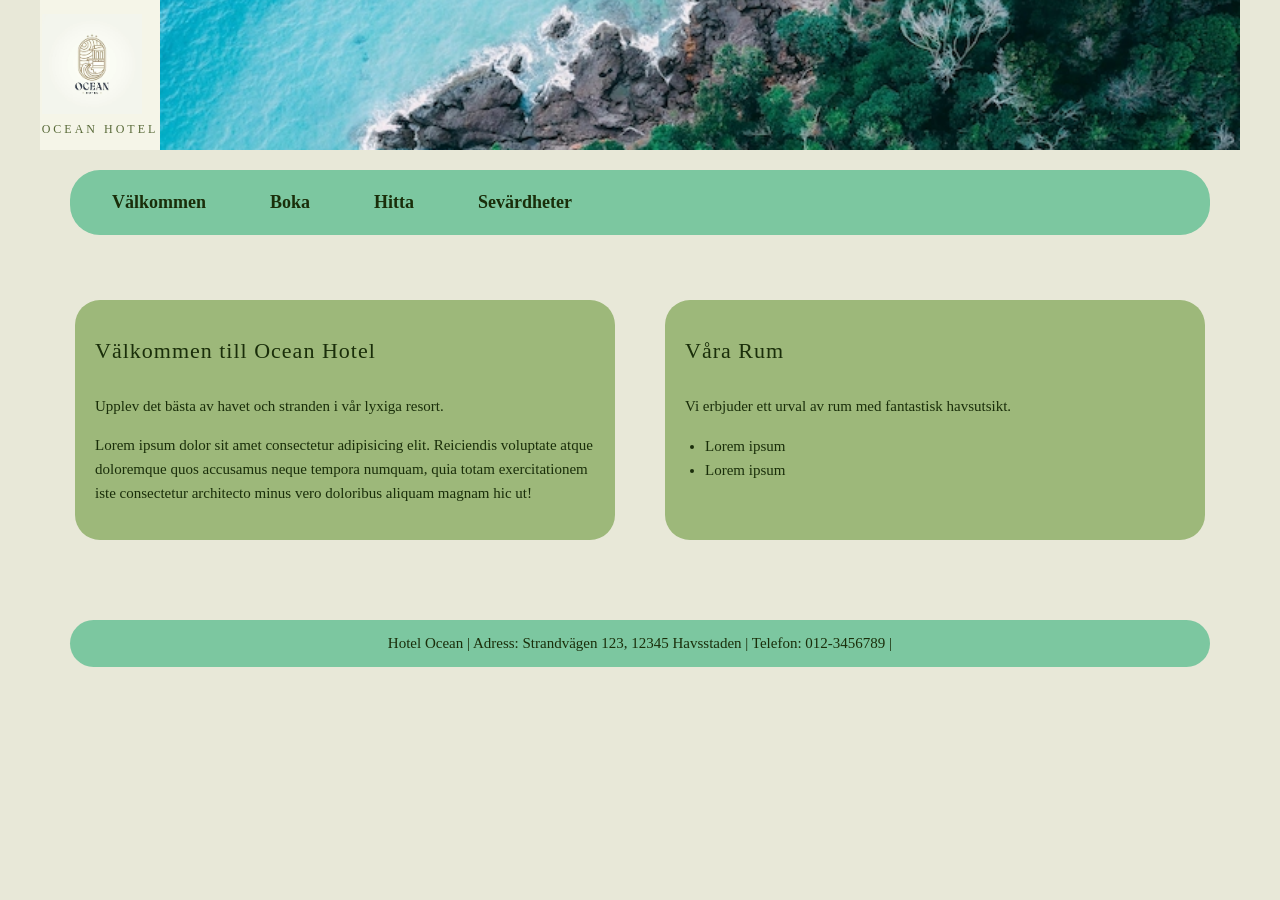
<file: index.html>
<!DOCTYPE html>
<html lang="sv">
<head>
    <meta charset="UTF-8">
    <meta name="viewport" content="width=device-width, initial-scale=1.0">
    <meta name="description" content="Ocean Hotel - En lyxig strandresort"> 
    <title>Ocean Hotel</title>
    <link rel="stylesheet" href="styles.css">
    
</head>

<body>
    <div class="container">
     <header class="header">
        <div class="header-left">
           <div class="logo-icon">
            <img src="img/loga.webp" alt="Hotel Logo">
            <h1>Ocean Hotel</h1>
           </div>
        </div>
        <div class="header-right"></div>
     </header>
     <div class="nav-wrapper">
         <span class="aktiv-sida">Välkommen</span>
     <nav>
        <a href="index.html" class="aktiv">Välkommen</a>
        <a href="boka.html">Boka</a>
        <a href="hitta.html">Hitta</a>
        <a href="sevard.html">Sevärdheter</a>
     </nav>
     <button class="hamburger" onclick="toggleMenu()" aria-label="Meny">
        <span></span>
        <span></span>
        <span></span>
     </button>  
     </div> 
     <main class="arts">
        <article class="art">
            <h2>Välkommen till Ocean Hotel</h2>
            <p>Upplev det bästa av havet och stranden i vår lyxiga resort.</p>
            <p>Lorem ipsum dolor sit amet consectetur adipisicing elit. Reiciendis voluptate atque doloremque quos accusamus neque tempora numquam, quia totam exercitationem iste consectetur architecto minus vero doloribus aliquam magnam hic ut!</p>
        
        </article>
        <article class="art">
            <h2>Våra Rum</h2>
            <p>Vi erbjuder ett urval av rum med fantastisk havsutsikt.</p>
           <ul>
            <li>Lorem ipsum </li>
            <li>Lorem ipsum </li>
           </ul>
        </article>
     </main>
     <footer class="footer">
      Hotel Ocean | Adress: Strandvägen 123, 12345 Havsstaden | Telefon: 012-3456789 | 
     </footer>

    </div> 
    <script>
    function toggleMenu() {
        document.querySelector('nav').classList.toggle('show');
    }
    </script>


</body>
</html>
</file>
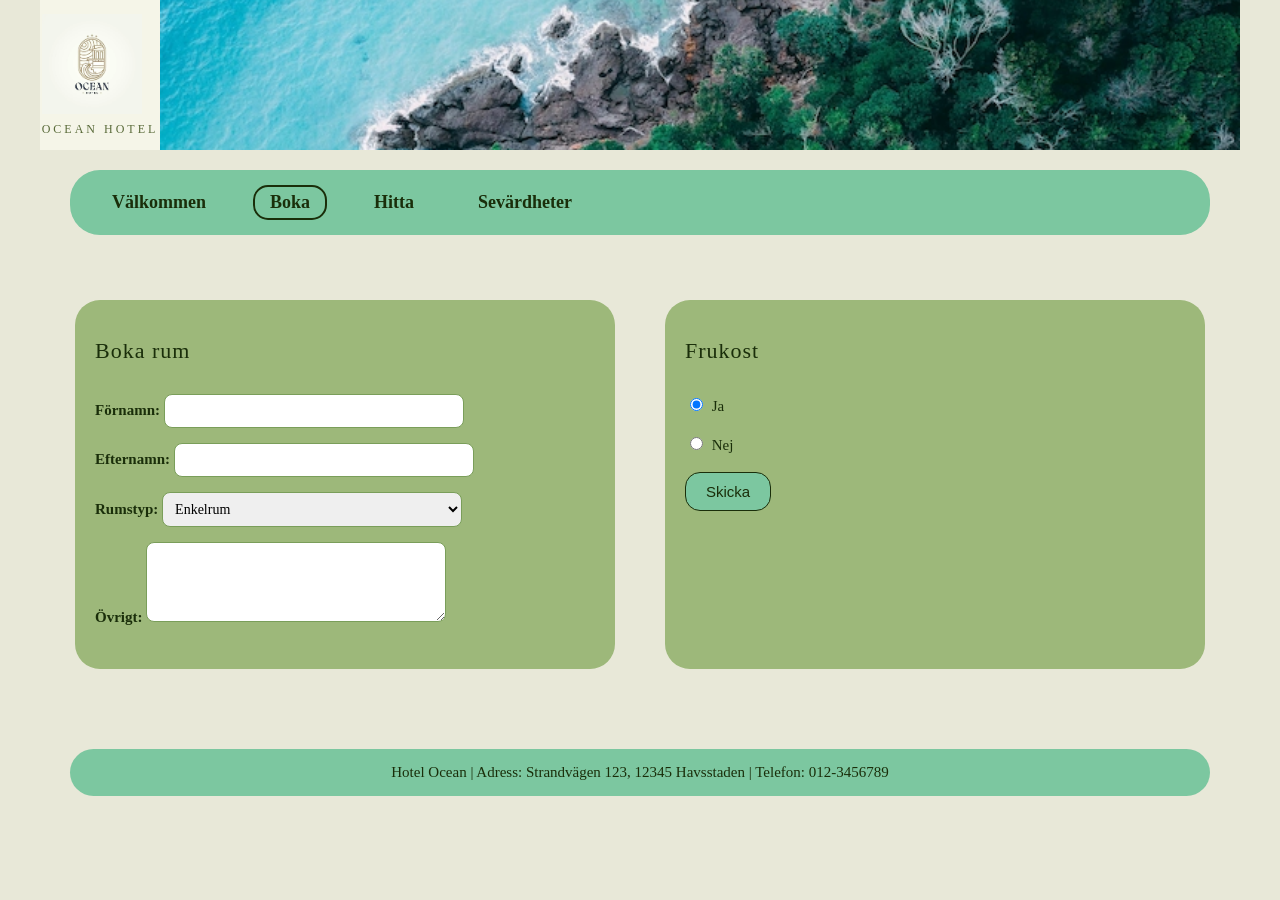
<file: boka.html>
<!DOCTYPE html>
<html lang="sv">
<head>
    <meta charset="UTF-8">
    <meta name="viewport" content="width=device-width, initial-scale=1.0">
    <title>Boka — Ocean Hotel</title>
    <meta name="description" content="Boka ditt rum på Ocean Hotel - En lyxig strandresort vid havet">
    <link rel="stylesheet" href="styles.css">
</head>


<body>
    <div class="container">
     <header class="header">
        <div class="header-left">
           <div class="logo-icon">
            <img src="img/loga.webp" alt="Hotel Logo">
            <h1>Ocean Hotel</h1>
           </div>
        </div>
        <div class="header-right"></div>
     </header>
     <div class="nav-wrapper">
        <span class="aktiv-sida">Boka</span>
     <nav>
        <a href="index.html">Välkommen</a>
        <a href="boka.html" class="active">Boka</a>
        <a href="hitta.html">Hitta</a>
        <a href="sevard.html">Sevärdheter</a>
     </nav>
     <button class="hamburger" onclick="toggleMenu()" aria-label="Meny">
      <span></span>
      <span></span>
      <span></span>
     </button>
     </div>
     <main class="arts">
        <article class="art">
            <h2>Boka rum</h2>
            <form>
                <p><label for="fornamn">Förnamn:</label> <input type="text" id="fornamn"></p>
                <p><label for="efternamn">Efternamn:</label> <input type="text" id="efternamn"></p>
                <p><label for="rumstyp">Rumstyp:</label>
                    <select id="rumstyp">
                        <option>Enkelrum</option>
                        <option>Dubbelrum</option>
                    </select>
                </p>
                <p><label for="ovrigt">Övrigt:</label> <textarea id="ovrigt"></textarea></p>
            </form>
        </article>
        <article class="art">
            <h2>Frukost</h2>
            <p><input type="radio" name="frukost" id="frukost-ja" checked> <label for="frukost-ja">Ja</label></p>
            <p><input type="radio" name="frukost" id="frukost-nej"> <label for="frukost-nej">Nej</label></p>
            <button class="btn">Skicka</button>
        </article>
     </main>
     
     <footer class="footer">
      Hotel Ocean | Adress: Strandvägen 123, 12345 Havsstaden | Telefon: 012-3456789
     </footer>

    </div> 
    <script>
        function toggleMenu() {
            document.querySelector('nav').classList.toggle('show');
        }
    </script>
</body>
</html>
</file>
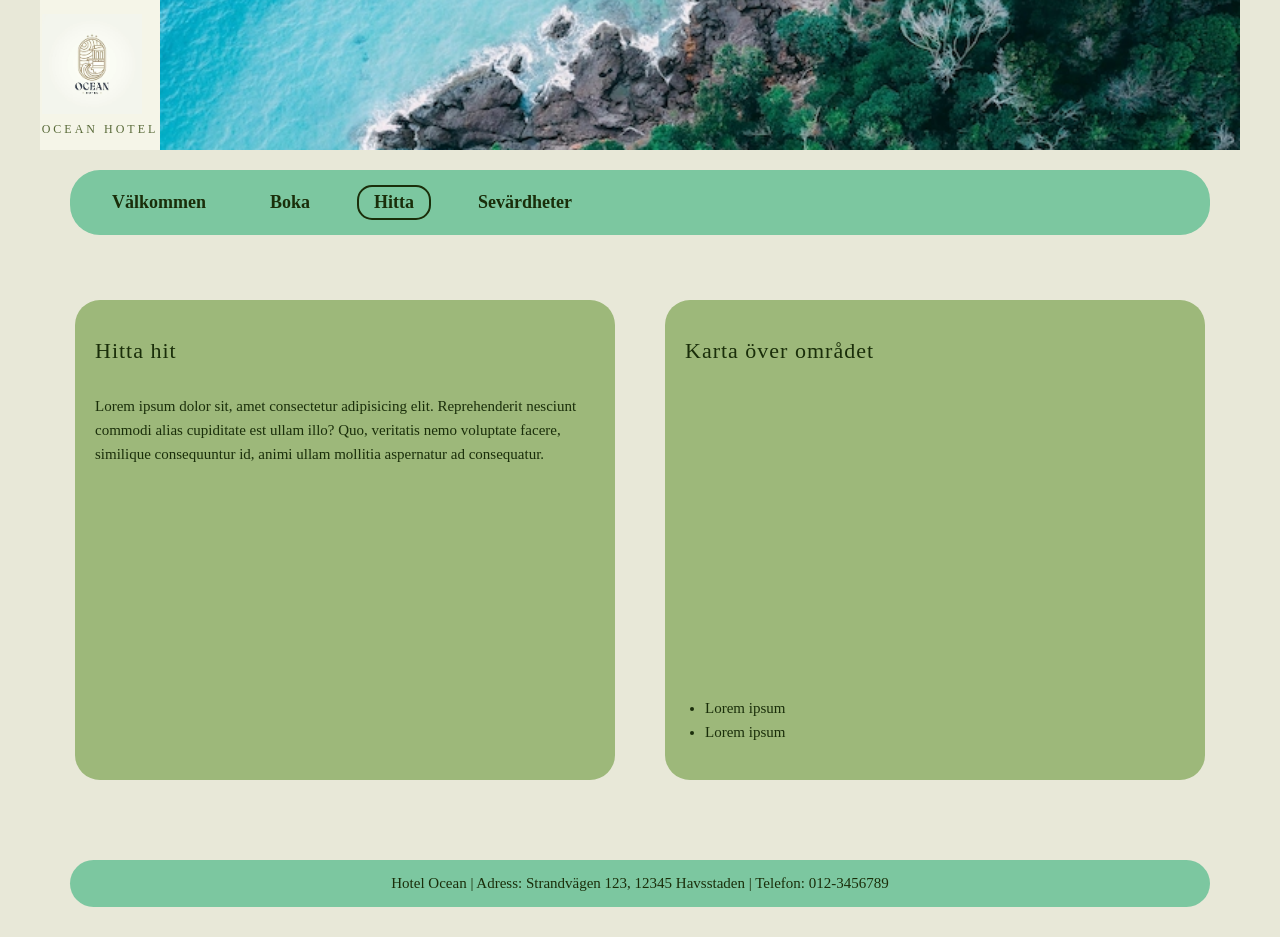
<file: hitta.html>
<!DOCTYPE html>
<html lang="sv">
<head>
    <meta charset="UTF-8">
    <meta name="viewport" content="width=device-width, initial-scale=1.0">
    <title>Hitta — Ocean Hotel</title>
    <meta name="description" content="Hitta till Ocean Hotel - En lyxig strandresort vid havet">
    <link rel="stylesheet" href="styles.css">
</head>


<body>
    <div class="container">
     <header class="header">
        <div class="header-left">
           <div class="logo-icon">
            <img src="img/loga.webp" alt="Hotel Logo">
            <h1>Ocean Hotel</h1>
           </div>
        </div>
        <div class="header-right"></div>
     </header>
     <div class="nav-wrapper">
         <span class="aktiv-sida">Hitta</span>
     <nav>
        <a href="index.html">Välkommen</a>
        <a href="boka.html">Boka</a>
        <a href="hitta.html" class="active">Hitta</a>
        <a href="sevard.html">Sevärdheter</a>
     </nav>
     <button class="hamburger" onclick="toggleMenu()" aria-label="Meny">
      <span></span>
      <span></span>
      <span></span>
     </button>
     </div>
     <main class="arts">
        <article class="art">
            <h2>Hitta hit</h2>
            <p>Lorem ipsum dolor sit, amet consectetur adipisicing elit. Reprehenderit nesciunt commodi alias cupiditate est ullam illo? Quo, veritatis nemo voluptate facere, similique consequuntur id, animi ullam mollitia aspernatur ad consequatur.</p>
        </article>
        <article class="art">
            <h2>Karta över området</h2>
            <div class="karta-container">
                     <iframe 
                     src="https://www.google.com/maps/embed?pb=!1m18!1m12!1m3!1d2249.9745966920623!2d13.069654599999996!3d55.67204189999999!2m3!1f0!2f0!3f0!3m2!1i1024!2i768!4f13.1!3m3!1m2!1s0x4653a33a57cb1a51%3A0x773485288a342ae8!2sStrandv%C3%A4gen%20123%2C%20234%2031%20Lomma!5e0!3m2!1ssv!2sse!4v1778446479375!5m2!1ssv!2sse" 
                     width="600" height="450" style="border:0;" allowfullscreen="" loading="lazy" referrerpolicy="no-referrer-when-downgrade"></iframe>
                        
            </div>
            
            <ul>
                <li>Lorem ipsum</li>
                <li>Lorem ipsum</li>
            </ul>
        </article>
     </main>
     
     <footer class="footer">
      Hotel Ocean | Adress: Strandvägen 123, 12345 Havsstaden | Telefon: 012-3456789
     </footer>

    </div> 
    <script>
    function toggleMenu() {
        document.querySelector('nav').classList.toggle('show');
    }
    </script>

</body>
</html>
</file>
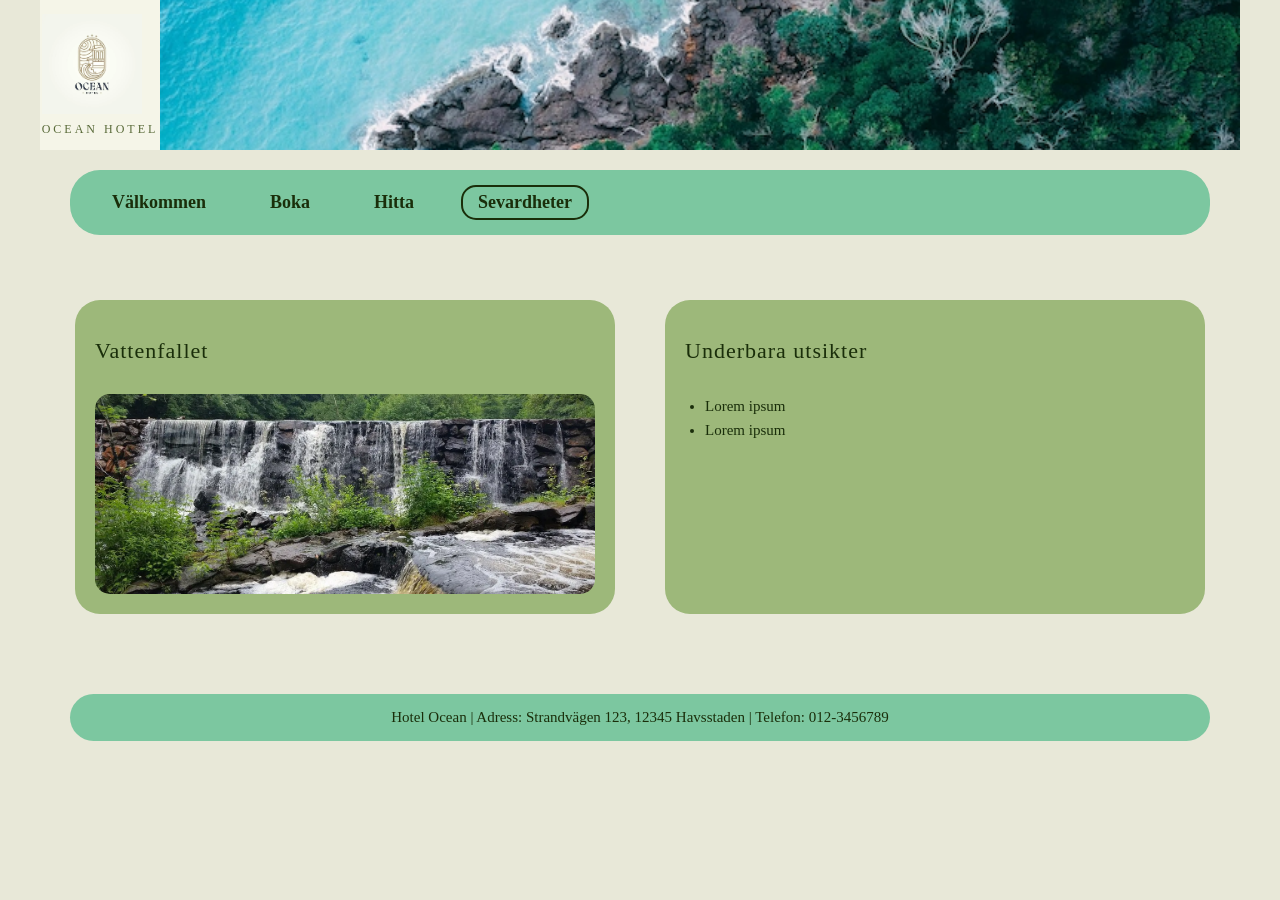
<file: sevard.html>
<!DOCTYPE html>
<html lang="sv">
<head>
    <meta charset="UTF-8">
    <meta name="viewport" content="width=device-width, initial-scale=1.0">
    <title>Sevärdheter — Ocean Hotel</title>
    <meta name="description" content="Upptäck de bästa sevärdheterna runt Ocean Hotel - En lyxig strandresort vid havet">
    <link rel="stylesheet" href="styles.css">
</head>


<body>
    <div class="container">
     <header class="header">
        <div class="header-left">
           <div class="logo-icon">
            <img src="img/loga.webp" alt="Hotel Logo">
            <h1>Ocean Hotel</h1>
           </div>
        </div>
        <div class="header-right"></div>
     </header>
    <div class="nav-wrapper">
         <span class="aktiv-sida">Sevardheter</span>
        <nav>
            <a href="index.html">Välkommen</a>
            <a href="boka.html">Boka</a>
            <a href="hitta.html">Hitta</a>
            <a href="sevard.html" class="active">Sevardheter</a>

     </nav>
     <button class="hamburger" onclick="toggleMenu()" aria-label="Meny">
         <span></span>
         <span></span>
         <span></span>
     </button>
    </div>
     <main class="arts">
        <article class="art">
            <h2>Vattenfallet</h2>
            <img src="img/vattenfalll.webp" alt="Vattenfallet" class="sevard-vattenfall">
        </article>
        <article class="art">
            <h2>Underbara utsikter</h2>
            <ul>
                <li>Lorem ipsum</li>
                <li>Lorem ipsum</li>
            </ul>
        </article>
     </main>
     
     <footer class="footer">
      Hotel Ocean | Adress: Strandvägen 123, 12345 Havsstaden | Telefon: 012-3456789
     </footer>

    </div> 
    <script>
    function toggleMenu() {
        document.querySelector('nav').classList.toggle('show');
    }
    </script>
   
</body>
</html>
</file>
<file: styles.css>
body {
    font-family: 'Georgia', 'Times New Roman', Times, serif;
    margin: 0;
    background-color: #e8e8d8;
}
h1, h2, h3 {
    font-family: 'Georgia', 'Times New Roman', serif;
    font-weight: 400;
    letter-spacing: 1px;
}
.container {
    max-width: 1200px;
    margin: 0 auto;
}

.header {
    display: flex;
    height: 150px;
}

.header-left {
    width: 120px;
    min-width: 100px;
    background-color: #f5f5e8;
    display: flex;
    flex-direction: column;
    align-items: center;
    justify-content: center;
}

.header-left h1 {
    font-size: 12px;
    font-weight: 400;
    letter-spacing: 3px;
    text-transform: uppercase;
    color: #5a6b3a;
    margin: 8px 0 0 0;
    text-align: center;
}

.logo-icon img {
    max-width: 100px;
    height: auto;
    display: block;
}

.header-right {
    flex: 1;
    background-image: url(img/strandd.webp);
    background-size: cover;
    background-repeat: no-repeat;
    background-position: center;
}

.nav-wrapper {
    display: flex;
    justify-content: space-between;
    align-items: center;
    background: #7cc7a0;
    border-radius: 30px;
    padding: 15px 25px;
    margin: 20px 30px;
}

nav a.active {
    border: 2px solid #1a2e0a;
}

.hamburger {
    display: none;
    flex-direction: column;
    gap: 5px;
    background: none;
    border: none;
    cursor: pointer;
}

.hamburger span {
    width: 25px;
    height: 3px;
    background: #1a2e0a;
    border-radius: 2px;
}

nav {
    display: flex;
    gap: 30px;
}

nav a {
    text-decoration: none;
    color: #1a2e0a;
    font-size: 18px;
    font-weight: 600;
    padding: 5px 15px;
    border: 2px solid transparent;
    border-radius: 15px;
    transition: background-color 0.3s;
}

nav a:hover {
    background-color: rgba(255,255,255,0.35);
}

main.arts {
    display: flex;
    flex-wrap: wrap;
    padding: 0 35px;
    gap: 50px;
    margin-top: 65px;
    margin-bottom: 80px;
}

article.art {
    flex: 1 1 300px;
    background-color: #9db87a;
    padding: 20px;
    border-radius: 25px;
    color: #1a2e0a;
}

article.art h2 {
    font-size: 22px;
    margin-bottom: 30px;
    color: #1a2e0a;
}

article.art p, article.art li {
    font-size: 15px;
    line-height: 1.6;
    color: #1a2e0a;
}

article.art ul {
    list-style-type: disc;
    padding-left: 20px;
}

.karta-container {
    position: relative;
    width: 100%;
    padding-bottom: 56.25%;
    height: 0;
    overflow: hidden;
    border-radius: 15px;
    margin-bottom: 20px;
}

.karta-container iframe {
    position: absolute;
    top: 0;
    left: 0;
    width: 100%;
    height: 100%;
    border: 0;
}

footer {
    background: #7cc7a0;
    color: #1a2e0a;
    text-align: center;
    padding: 15px;
    border-radius: 30px;
    margin: 0 30px 30px;
    margin-top: 40px;
    font-size: 15px;
}

.btn {
    border-radius: 15px;
    background-color: #7cc7a0;
    color: #1a2e0a;
    padding: 10px 20px;
    border: 1px solid #1a2e0a;
    cursor: pointer;
    font-size: 15px;
    transition: background-color 0.3s;
}

.btn:hover {
    background-color: #5aa87a;
}

.sevard-vattenfall {
    height: 200px;
    width: 100%;
    border-radius: 15px;
    object-fit: cover;
    display: block;
}

.hitta-kartta {
    height: 200px;
    width: 100%;
    border-radius: 15px;
}

.aktiv-sida {
    display: none;
    color: #1a2e0a;
    font-size: 18px;
    font-weight: 600;
}

/* Formulär-styling */
form p {
    margin-bottom: 15px;
}

form label {
    display: inline-block;
    margin-bottom: 5px;
    font-weight: 600;
    color: #1a2e0a;
}

form input[type="text"],
form select,
form textarea {
    width: 100%;
    max-width: 300px;
    padding: 8px;
    border-radius: 8px;
    border: 1px solid #7a9e5a;
    font-family: inherit;
    font-size: 14px;
    box-sizing: border-box;
}

form textarea {
    resize: vertical;
    min-height: 80px;
}

article.art input[type="radio"] {
    margin-right: 5px;
}

@media (max-width: 700px) {
    .aktiv-sida {
        display: block;
    }

    .header {
        flex-direction: column;
        height: auto;
    }

    .header-left, .header-right {
        width: 100%;
        min-width: 180px;
    }

    .header-left {
        padding: 15px 0;
    }

    .nav-wrapper {
        background: #7cc7a0;
        margin: 20px 30px;
        padding: 10px 15px;
    }

    nav {
        display: none;
        position: absolute;
        top: 200px;
        left: 30px;
        right: 30px;
        background: #7cc7a0;
        border-radius: 15px;
        padding: 15px;
        flex-direction: column;
        z-index: 100;
        box-shadow: 0 4px 10px rgba(0,0,0,0.2);
    }

    nav.show {
        display: flex;
    }

    .hamburger {
        display: flex;
    }

    main.arts {
        flex-direction: column;
        gap: 30px;
        margin-top: 40px;
    }

    article.art {
        flex: 1 1 auto;
        min-width: auto;
    }
}
</file>
